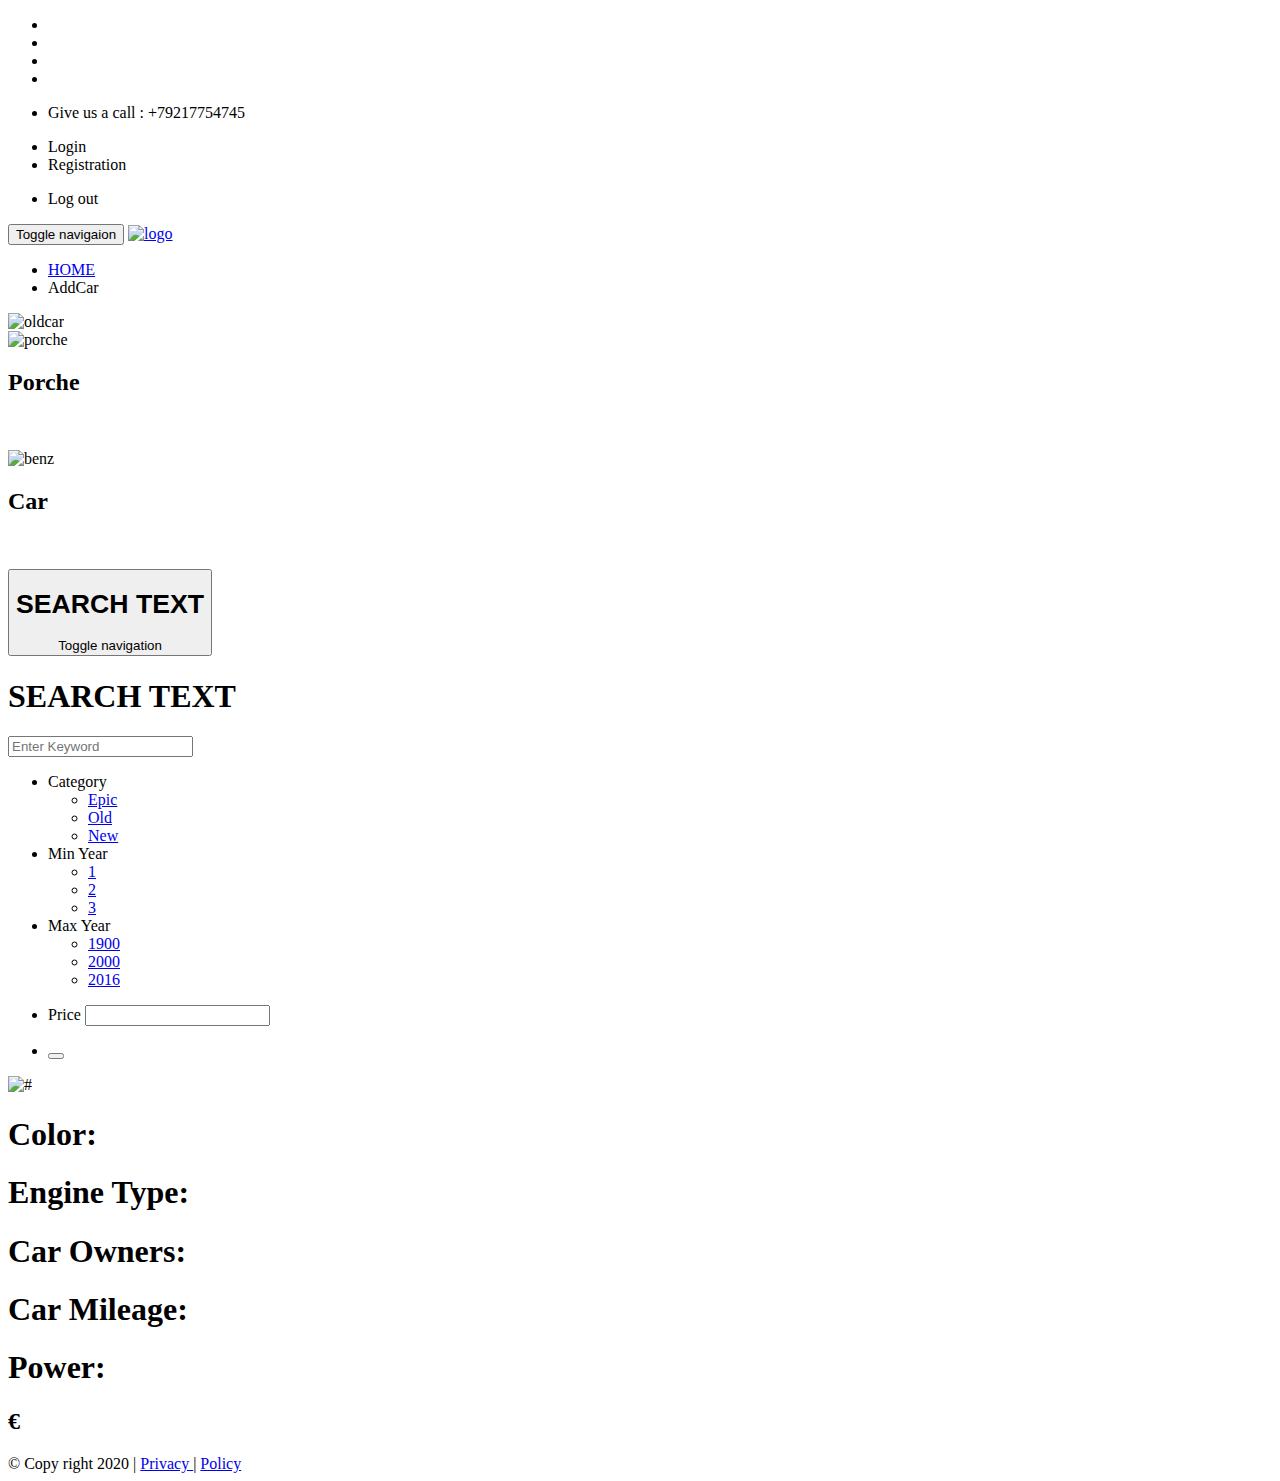
<file: src/main/resources/templates/index.html>
<!doctype html>
<html xmlns="http://www.w3.org/1999/xhtml"
	  xmlns:th="http://www.thymeleaf.org"
	  xmlns:sec="http://www.thymeleaf.org/extras/spring-security">
<head>
	<meta charset="UTF-8">
	<title>Scarica gratis GARAGE Template html/css - </title>
	<meta name="description" content="">
	<meta name="author" content=" ">
	<meta http-equiv="X-UA-Compatible" content="IE=edge,chrome=1">
	<meta name="viewport" content="width=device-width, initial-scale=1.0">
	<link rel="stylesheet" type="text/css"  th:href="@{/source/bootstrap-3.3.6-dist/css/bootstrap.css}">
	<link rel="stylesheet" type="text/css" th:href="@{/source/font-awesome-4.5.0/css/font-awesome.css}">
	<link rel="stylesheet" type="text/css"  th:href="@{/css/slider.css}">
	<link rel="stylesheet" type="text/css"  th:href="@{/css/mystyle.css}">
</head>
<body>
<!-- Header -->
<div class="allcontain">
	<div class="header">
			<ul class="socialicon">
				<li><a href="#"><i class="fa fa-facebook"></i></a></li>
				<li><a href="#"><i class="fa fa-twitter"></i></a></li>
				<li><a href="#"><i class="fa fa-google-plus"></i></a></li>
				<li><a href="#"><i class="fa fa-pinterest"></i></a></li>
			</ul>
			<ul class="givusacall">
				<li>Give us a call : +79217754745 </li>
			</ul>
		<ul class="logreg" sec:authorize="!isAuthenticated()">
			<li><a th:href="@{/login}">Login </a> </li>
			<li><a th:href="@{/registration}"><span class="register">Registration</span></a></li>
		</ul>
		<ul class="logreg" sec:authorize="isAuthenticated()">
			<li><a th:href="@{/logout}">Log out </a> </li>
		</ul>
	</div>
	<!-- Navbar Up -->
	<nav class="topnavbar navbar-default topnav">
		<div class="container">
			<div class="navbar-header">
				<button type="button" class="navbar-toggle collapsed toggle-costume" data-toggle="collapse" data-target="#upmenu" aria-expanded="false">
					<span class="sr-only"> Toggle navigaion</span>
					<span class="icon-bar"></span>
					<span class="icon-bar"></span>
					<span class="icon-bar"></span>
				</button>
				<a class="navbar-brand logo" href="#"><img th:src="@{/image/logo1.png}" alt="logo"></a>
			</div>	 
		</div>
		<div class="collapse navbar-collapse" id="upmenu">
			<ul class="nav navbar-nav" id="navbarontop">
				<li class="active"><a href="#">HOME</a> </li>
				<!--<li class="dropdown">
					<a href="#" class="dropdown-toggle"	data-toggle="dropdown" role="button" aria-haspopup="true" aria-expanded="false">CATEGORIES <span class="caret"></span></a>
					<ul class="dropdown-menu dropdowncostume">
						<li><a href="#">Sport</a></li>
						<li><a href="#">Old</a></li>
						<li><a href="#">New</a></li>
					</ul>
				</li>-->
				<!--<li class="dropdown">
						<a href="#" class="dropdown-toggle" data-toggle="dropdown" role="button" aria-haspopup="true" aria-expanded="false">DEALERS <span class="caret"></span></a>
						<ul class="dropdown-menu dropdowncostume">
							<li><a href="#">1</a></li>
							<li><a href="#">2</a></li>
							<li><a href="3">3</a></li>
						</ul>
				</li>-->

					<li>
						<a th:href="@{/addCar}"><span class="Add">AddCar</span></a>
					</li>

			</ul>
		</div>
	</nav>
</div>
<!--_______________________________________ Carousel__________________________________ -->
<div class="allcontain">
	<div id="carousel-up" class="carousel slide" data-ride="carousel">
		<div class="carousel-inner " role="listbox">
			<div class="item active">
				<img th:src="@{/image/oldcar.jpg}" alt="oldcar">
				<!--<div class="carousel-caption">
					<h2>Porsche 356</h2>
					<p><br>
						 </p>
				</div>-->
			</div>
			<div class="item">
				<img th:src="@{/image/porche.jpg}" alt="porche">
				<div class="carousel-caption">
					<h2>Porche</h2>
						<p><br>
						 </p>
				</div>
			</div>
			<div class="item">
				<img th:src="@{/image/benz.jpg}" alt="benz">
				<div class="carousel-caption">
					<h2>Car</h2>
					<p><br>
						</p>
				</div>
			</div>
		</div>
		<nav class="navbar navbar-default midle-nav">
			<div class="navbar-header">
				<button type="button" class="navbar-toggle collapsed textcostume" data-toggle="collapse" data-target="#navbarmidle" aria-expanded="false">
						<h1>SEARCH TEXT</h1>
					<span class="sr-only">Toggle navigation</span>
					<span class="icon-bar"></span>
					<span class="icon-bar"></span>
					<span class="icon-bar"></span>
				</button>
			</div>
			<div class="collapse navbar-collapse" id="navbarmidle">
				<div class="searchtxt">
					<h1>SEARCH TEXT</h1>
				</div>
				<form class="navbar-form navbar-left searchformmargin" role="search">
					<div class="form-group">
						<input type="text" class="form-control searchform" placeholder="Enter Keyword">
					</div>
				</form>
				<ul class="nav navbar-nav navbarborder">
					<li class="li-category">
						<a class="btn  dropdown-toggle btn-costume"  id="dropdownMenu1" data-toggle="dropdown" aria-haspopup="true" aria-expanded="true">Category<span class="glyphicon glyphicon-chevron-down downicon"></span></a>
						<ul class="dropdown-menu" id="mydd">
							<li><a href="#">Epic</a></li>
							<li><a href="#">Old</a></li>
							<li><a href="#">New</a></li>
						</ul>
					</li>
					<li class="li-minyear"><a class="btn  dropdown-toggle btn-costume"  id="dropdownMenu2" data-toggle="dropdown" aria-haspopup="true" aria-expanded="true">Min Year <span class="glyphicon glyphicon-chevron-down downicon"></span></a>
						<ul class="dropdown-menu" id="mydd2">
							<li><a href="#">1</a></li>
							<li><a href="#">2</a></li>
							<li><a href="#">3</a></li>
						</ul>
					</li>
					<li class="li-maxyear"><a class="btn dropdown-toggle btn-costume"  id="dropdownMenu3" data-toggle="dropdown" aria-haspopup="true" aria-expanded="true">Max Year <span class="glyphicon glyphicon-chevron-down downicon"></span></a>
						<ul class="dropdown-menu" id="mydd3">
							<li><a href="#">1900</a></li>
							<li><a href="#">2000</a></li>
							<li><a href="#">2016</a></li>
						</ul>
					</li>
					<li class="li-slideprice">
						<p> <label class="slidertxt" for="amount">Price </label>
							<input class="priceslider" type="text" id="amount" readonly="readonly">
						</p>
							<div id="slider-range"></div>
							
					</li>
					<li class="li-search"> <button class="searchbutton"><span class="glyphicon glyphicon-search "></span></button></li>
				</ul>
 
			</div>
		</nav>
	</div>
</div>
<!-- ____________________Featured Section ______________________________--> 
<!--<div class="allcontain">
	<div class="feturedsection">
		<h1 class="text-center"><span class="bdots">&bullet;</span>BEST <span class="carstxt">C A R S</span>&bullet;</h1>
	</div>
	<div class="feturedimage">
		<div class="row firstrow">
			<div class="col-lg-6 costumcol colborder1">
				<div class="row costumrow">
					<div class="col-xs-12 col-sm-6 col-md-6 col-lg-6 img1colon">
						<img src="/image/featurporch.jpg" alt="porsche">
					</div>
					<div class="col-xs-12 col-sm-6 col-md-6 col-lg-6 txt1colon ">
						<div class="featurecontant">
							<h1></h1>
							<p>"<br>
			 						 </p>
			 				<h2>Price &euro;</h2>
			 				<button id="btnRM" onclick="rmtxt()">READ MORE</button>
			 				<div id="readmore">
			 						<h1>Car Name</h1>
			 						<p>"<br>
			 						<br>"<br>
			 						"<br>
			 						</p>
			 						<button id="btnRL">READ LESS</button>
			 				</div>
						</div>
					</div>
				</div>
			</div>-->
<!--			<div class="col-lg-6 costumcol colborder2">
				<div class="row costumrow">
					<div class="col-xs-12 col-sm-6 col-md-6 col-lg-6 img2colon">
						<img src="/image/featurporch1.jpg" alt="porsche1">
					</div>
					<div class="col-xs-12 col-sm-6 col-md-6 col-lg-6 txt1colon ">
						<div class="featurecontant">
							<h1>LOREM IPSUM</h1>
							<p></p>
			 				<h2>Price &euro;</h2>
			 				<button id="btnRM2">READ MORE</button>
			 				<div id="readmore2">
			 						<h1>Car Name</h1>
			 						<p>"<br></p>
			 						<button id="btnRL2">READ LESS</button>
			 				</div>
						</div>
					</div>
				</div>
			</div>-->
		</div>
	</div>
<!-- ________________________LATEST CARS SECTION _______________________-->
<!--div class="latestcars">
	&lt;!&ndash;<h1 class="text-center">&bullet; LATEST   CARS &bullet;</h1>&ndash;&gt;
	<ul class="nav nav-tabs navbar-left latest-navleft">
		&lt;!&ndash;<li role="presentation" class="li-sortby"><span class="sortby">SORT BY: </span></li>
		<li data-filter=".RECENT" role="presentation"><a href="#mostrecent" class="prcBtnR">MOST RECENT </a></li>
		<li data-filter=".POPULAR" role="presentation"><a href="#mostpopular" class="prcBtnR">MOST POPULAR </a></li>
		<li  role="presentation"><a href="#" class="alphSort">ALPHABETICAL </a></li>&ndash;&gt;
	&lt;!&ndash;	<li data-filter=".HPRICE" role="presentation"><a href="#" class="prcBtnH">HIGHEST PRICE </a></li>
		<li data-filter=".LPRICE" role="presentation"><a href="#" class="prcBtnL">LOWEST  PRICE </a></li>
		<li id="hideonmobile">&ndash;&gt;
	</ul>
</div>
<br>
<br>-->
<!-- ________________________Latest Cars Image Thumbnail________________-->
<!--	<div class="grid">
		<div class="row">
			<div class="col-xs-12 col-sm-6 col-md-4 col-lg-3">
				<div class="txthover">
					<img src="/image/car1.jpg" alt="car1">
						<div class="txtcontent">
							<div class="stars">
								<div class="glyphicon glyphicon-star"></div>
								<div class="glyphicon glyphicon-star"></div>
								<div class="glyphicon glyphicon-star"></div>
							</div>
							<div class="simpletxt">
								<h3 class="name">Rolls Royce</h3>
								<p>"Lorem ipsum dolor sit amet, consectetur,<br>
	 							sed do eiusmod tempor incididunt" </p>
	 							<h4 class="price"> 1000&euro;</h4>
	 							<button>READ MORE</button><br>
	 							<div class="wishtxt">
		 							<p class="paragraph1"> Add to Wishlist <span class="glyphicon glyphicon-heart"></span> </p>
		 							<p class="paragraph2">Compare <span class="icon"><img src="/image/compicon.png" alt="compicon"></span></p>
		 						</div>
							</div>
							<div class="stars2">
								<div class="glyphicon glyphicon-star"></div>
								<div class="glyphicon glyphicon-star"></div>
								<div class="glyphicon glyphicon-star"></div>
							</div>
						</div>
				</div>	 
			</div>
			<div class="col-xs-12 col-sm-6 col-md-4 col-lg-3 ">
				<div class="txthover">
					<img src="/image/car2.jpg" alt="car2">
						<div class="txtcontent">
							<div class="stars">
								<div class="glyphicon glyphicon-star"></div>
								<div class="glyphicon glyphicon-star"></div>
								<div class="glyphicon glyphicon-star"></div>
							</div>
							<div class="simpletxt">
								<h3 class="name">Renault</h3>
								<p>"Lorem ipsum dolor sit amet, consectetur,<br>
	 							sed do eiusmod tempor incididunt" </p>
	 							<h4 class="price">900 &euro;</h4>
	 							<button>READ MORE</button><br>
	 							<div class="wishtxt">
		 							<p class="paragraph1"> Add to Wishlist <span class="glyphicon glyphicon-heart"></span> </p>
		 							<p class="paragraph2">Compare <span class="icon"><img src="/image/compicon.png" alt="compicon"></span></p>
		 						</div>
							</div>
							<div class="stars2">
								<div class="glyphicon glyphicon-star"></div>
								<div class="glyphicon glyphicon-star"></div>
								<div class="glyphicon glyphicon-star"></div>
							</div>
						</div>
				</div>	 
			</div>
			<div class="col-xs-12 col-sm-6 col-md-4 col-lg-3">
				<div class="txthover">
					<img src="/image/car3.jpg" alt="car3">
						<div class="txtcontent">
							<div class="stars">
								<div class="glyphicon glyphicon-star"></div>
								<div class="glyphicon glyphicon-star"></div>
								<div class="glyphicon glyphicon-star"></div>
							</div>
							<div class="simpletxt">
								<h3 class="name">Ford Mustang</h3>
								<p>"Lorem ipsum dolor sit amet, consectetur,<br>
	 							sed do eiusmod tempor incididunt" </p>
	 							<h4 class="price">3000 &euro;</h4>
	 							<button>READ MORE</button><br>
	 							<div class="wishtxt">
		 							<p class="paragraph1"> Add to Wishlist <span class="glyphicon glyphicon-heart"></span> </p>
		 							<p class="paragraph2">Compare <span class="icon"><img src="/image/compicon.png" alt="compicon"></span></p>
		 						</div>
							</div>
							<div class="stars2">
								<div class="glyphicon glyphicon-star"></div>
								<div class="glyphicon glyphicon-star"></div>
								<div class="glyphicon glyphicon-star"></div>
							</div>
						</div>
				</div>	 
			</div>
			<div class="col-xs-12 col-sm-6 col-md-4 col-lg-3">
				<div class="txthover">
					<img src="/image/car4.jpg" alt="car4">
						<div class="txtcontent">
							<div class="stars">
								<div class="glyphicon glyphicon-star"></div>
								<div class="glyphicon glyphicon-star"></div>
								<div class="glyphicon glyphicon-star"></div>
							</div>
							<div class="simpletxt">
								<h3 class="name">Rover</h3>
								<p>"Lorem ipsum dolor sit amet, consectetur,<br>
	 							sed do eiusmod tempor incididunt" </p>
	 							<h4 class="price">1000 &euro;</h4>
	 							<button>READ MORE</button><br>
	 							<div class="wishtxt">
		 							<p class="paragraph1"> Add to Wishlist <span class="glyphicon glyphicon-heart"></span> </p>
		 							<p class="paragraph2">Compare <span class="icon"><img src="/image/compicon.png" alt="compicon"></span></p>
		 						</div>
							</div>
							<div class="stars2">
								<div class="glyphicon glyphicon-star"></div>
								<div class="glyphicon glyphicon-star"></div>
								<div class="glyphicon glyphicon-star"></div>
							</div>
						</div>
				</div>	 
			</div>
			<div class="col-xs-12 col-sm-6 col-md-4 col-lg-3">
				<div class="txthover">
					<img src="/image/car5.jpg" alt="car5">
						<div class="txtcontent">
							<div class="stars">
								<div class="glyphicon glyphicon-star"></div>
								<div class="glyphicon glyphicon-star"></div>
								<div class="glyphicon glyphicon-star"></div>
							</div>
							<div class="simpletxt">
								<h3 class="name">Porche</h3>
								<p>"Lorem ipsum dolor sit amet, consectetur,<br>
	 							sed do eiusmod tempor incididunt" </p>
	 							<h4 class="price">1200 &euro;</h4>
	 							<button>READ MORE</button><br>
	 							<div class="wishtxt">
		 							<p class="paragraph1"> Add to Wishlist <span class="glyphicon glyphicon-heart"></span> </p>
		 							<p class="paragraph2">Compare <span class="icon"><img src="/image/compicon.png" alt="compicon"></span></p>
		 						</div>
							</div>
							<div class="stars2">
								<div class="glyphicon glyphicon-star"></div>
								<div class="glyphicon glyphicon-star"></div>
								<div class="glyphicon glyphicon-star"></div>
							</div>
						</div>
				</div>	 
			</div>
			<div class="col-xs-12 col-sm-6 col-md-4 col-lg-3">
				<div class="txthover">
					<img src="/image/car6.jpg" alt="car6">
						<div class="txtcontent">
							<div class="stars">
								<div class="glyphicon glyphicon-star"></div>
								<div class="glyphicon glyphicon-star"></div>
								<div class="glyphicon glyphicon-star"></div>
							</div>
							<div class="simpletxt">
								<h3 class="name">Porche 911</h3>
								<p>"Lorem ipsum dolor sit amet, consectetur,<br>
	 							sed do eiusmod tempor incididunt" </p>
	 							<h4 class="price">4000 &euro;</h4>
	 							<button>READ MORE</button><br>
	 							<div class="wishtxt">
		 							<p class="paragraph1"> Add to Wishlist <span class="glyphicon glyphicon-heart"></span> </p>
		 							<p class="paragraph2">Compare <span class="icon"><img src="/image/compicon.png" alt="compicon"></span></p>
		 						</div>
							</div>
							<div class="stars2">
								<div class="glyphicon glyphicon-star"></div>
								<div class="glyphicon glyphicon-star"></div>
								<div class="glyphicon glyphicon-star"></div>
							</div>
						</div>
				</div>	 
			</div>
			<div class="col-xs-12 col-sm-6 col-md-4 col-lg-3">
				<div class="txthover">
					<img src="/image/car7.jpg" alt="car7">
						<div class="txtcontent">
							<div class="stars">
								<div class="glyphicon glyphicon-star"></div>
								<div class="glyphicon glyphicon-star"></div>
								<div class="glyphicon glyphicon-star"></div>
							</div>
							<div class="simpletxt">
								<h3 class="name">Chevrolet SS</h3>
								<p>"Lorem ipsum dolor sit amet, consectetur,<br>
	 							sed do eiusmod tempor incididunt" </p>
	 							<h4 class="price">3000 &euro;</h4>
	 							<button>READ MORE</button><br>
	 							<div class="wishtxt">
		 							<p class="paragraph1"> Add to Wishlist <span class="glyphicon glyphicon-heart"></span> </p>
		 							<p class="paragraph2">Compare <span class="icon"><img src="/image/compicon.png" alt="compicon"></span></p>
		 						</div>
							</div>
							<div class="stars2">
								<div class="glyphicon glyphicon-star"></div>
								<div class="glyphicon glyphicon-star"></div>
								<div class="glyphicon glyphicon-star"></div>
							</div>
						</div>
				</div>	 
			</div>
			<div class="col-xs-12 col-sm-6 col-md-4 col-lg-3">
				<div class="txthover">
					<img src="/image/car8.jpg" alt="car8">
						<div class="txtcontent">
							<div class="stars">
								<div class="glyphicon glyphicon-star"></div>
								<div class="glyphicon glyphicon-star"></div>
								<div class="glyphicon glyphicon-star"></div>
							</div>
							<div class="simpletxt">
								<h3 class="name">Meclaren</h3>
								<p>"Lorem ipsum dolor sit amet, consectetur,<br>
	 							sed do eiusmod tempor incididunt" </p>
	 							<h4 class="price">2500 &euro;</h4>
	 							<button>READ MORE</button><br>
	 							<div class="wishtxt">
		 							<p class="paragraph1"> Add to Wishlist <span class="glyphicon glyphicon-heart"></span> </p>
		 							<p class="paragraph2">Compare <span class="icon"><img src="/image/compicon.png" alt="compicon"></span></p>
		 						</div>
							</div>
							<div class="stars2">
								<div class="glyphicon glyphicon-star"></div>
								<div class="glyphicon glyphicon-star"></div>
								<div class="glyphicon glyphicon-star"></div>
							</div>
						</div>
				</div>	 
			</div>	
		</div>
	</div>-->
	<tr th:each="car: ${cars}">
		<div class="row firstrow">
		<div class="col-lg-6 costumcol colborder1">
		<div class="row costumrow">
			<div class="col-xs-12 col-sm-6 col-md-6 col-lg-6 img1colon">
				<img  th:src="${'data:image/jpeg;charset=utf-8;base64,'+car.picture}"  alt="#" />
			</div>
			<div class="col-xs-12 col-sm-6 col-md-6 col-lg-6 txt1colon ">
				<div class="featurecontant">
					<h1>
						<td th:text="${car.model}" />
					</h1>
					<h1>Color: <td th:text="${car.color}" /> </h1>
					<h1>Engine Type: <td th:text="${car.engineType}" /> </h1>
					<h1>Car Owners: <td th:text="${car.numberOfCarOwners}" /> </h1>
					<h1>Car Mileage: <td th:text="${car.carMileage}" /> </h1>
					<h1>Power: <td th:text="${car.power}" /> </h1>
					<h2><td th:text="${car.carPrice}" /> &euro;</h2>
				</div>
			</div>
		</div>
		</div></div></tr>
<!-- _______________________________News Letter ____________________-->
	<!--<div class="newslettercontent">
		<div class="leftside">
			<img src="/image/border.png" alt="border">
&lt;!&ndash;			<h1>NEWSLETTER</h1>&ndash;&gt;
&lt;!&ndash;			<p>Subscribe to the COLLECTIONCARS mailing list to <br>&ndash;&gt;
&lt;!&ndash;				receive updates on new arrivals, special offers <br>&ndash;&gt;
&lt;!&ndash;				and other discount information.</p>&ndash;&gt;
&lt;!&ndash;		</div>&ndash;&gt;
&lt;!&ndash;		<div class="rightside">&ndash;&gt;
&lt;!&ndash;			<img class="newsimage" src="/image/newsletter.jpg" alt="newsletter">&ndash;&gt;
&lt;!&ndash;			<input type="text" class="form-control" id="subemail" placeholder="EMAIL">&ndash;&gt;
&lt;!&ndash;			<button>SUBSCRIBE</button>&ndash;&gt;
		</div>
	</div>-->
	<!-- ______________________________________________________Bottom Menu ______________________________-->
	<div class="bottommenu">
		<div class="bottomlogo">
<!--		<span class="dotlogo">&bullet;</span><img src="/image/collectionlogo1.png" alt="logo1"><span class="dotlogo">&bullet;;</span>-->
		</div>
		<ul class="nav nav-tabs bottomlinks">
<!--			<li role="presentation" ><a href="#/" role="button">ABOUT US</a></li>-->
<!--			<li role="presentation"><a href="#/">CATEGORIES</a></li>-->
<!--			<li role="presentation"><a href="#/">PREORDERS</a></li>&ndash;&gt;-->
			<!--<li role="presentation"><a href="#/">CONTACT US</a></li>-->
		<!--	<li role="presentation"><a href="#/">RECEIVE OUR NEWSLETTER</a></li>-->
		</ul>
		<p></p>
		<!-- <img src="/image/line.png" alt="line"> <br>-->
		<!-- <div class="bottomsocial">
		 	<a href="#"><i class="fa fa-facebook"></i></a>
			<a href="#"><i class="fa fa-twitter"></i></a>
			<a href="#"><i class="fa fa-google-plus"></i></a>
			<a href="#"><i class="fa fa-pinterest"></i></a>
		</div>-->
			<div class="footer">
				<div class="copyright">
				  &copy; Copy right 2020 | <a href="#">Privacy </a>| <a href="#">Policy</a>
				</div>
				<div class="atisda">
					  </a>
				</div>
			</div>
	</div>
<!--</div>-->

<script type="text/javascript" th:src="@{/source/bootstrap-3.3.6-dist/js/jquery.js}"></script>
<script type="text/javascript" th:src="@{/source/js/isotope.js}"></script>
<script type="text/javascript" th:src="@{/source/js/myscript.js}"></script>
<script type="text/javascript" th:src="@{/source/bootstrap-3.3.6-dist/js/bootstrap.js}"></script>
</body>
</html>
</file>
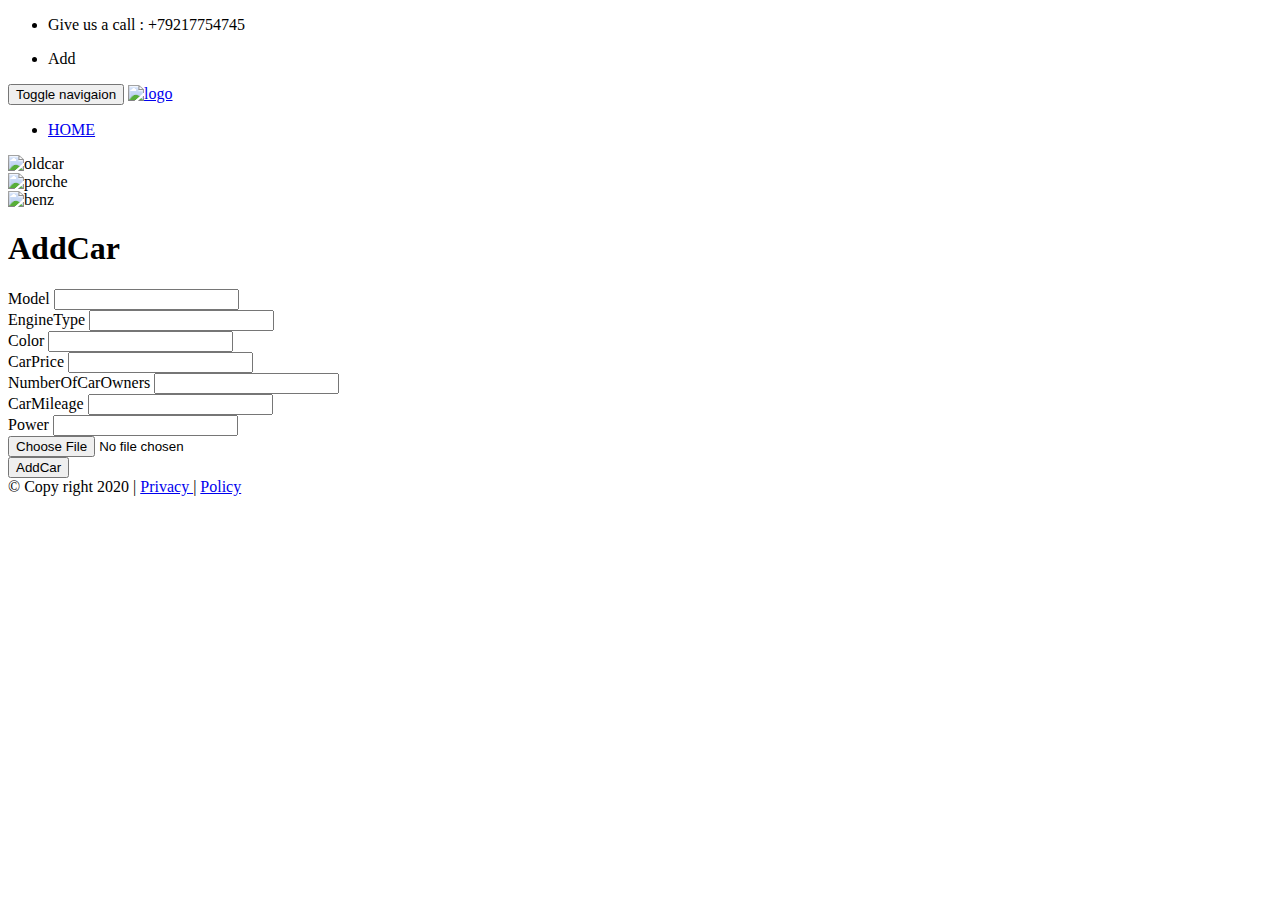
<file: src/main/resources/templates/addCar.html>
<!doctype html>
<html xmlns="http://www.w3.org/1999/xhtml"
      xmlns:th="http://www.thymeleaf.org"
      xmlns:sec="http://www.thymeleaf.org/extras/spring-security">


<head>
    <meta charset="UTF-8">
    <title> </title>
    <meta name="description"
          content="Scarica gratis il nostro Template HTML/CSS GARAGE. Se avete bisogno di un design per il vostro sito web GARAGE può fare per voi. Web Domus Italia">
    <meta name="author" content="Web Domus Italia">
    <meta http-equiv="X-UA-Compatible" content="IE=edge,chrome=1">
    <meta name="viewport" content="width=device-width, initial-scale=1.0">
    <link rel="stylesheet" type="text/css" th:href="@{/source/bootstrap-3.3.6-dist/css/bootstrap.css}">
    <link rel="stylesheet" type="text/css" th:href="@{/source/font-awesome-4.5.0/css/font-awesome.css}">
    <link rel="stylesheet" type="text/css" th:href="@{/css/slider.css}">
    <link rel="stylesheet" type="text/css" th:href="@{/css/mystyle.css}">
    <link rel="stylesheet" type="text/css" th:href="@{/css/contactstyle.css}">
</head>
<body>
<!-- Header -->
<div class="allcontain">
    <div class="header">
        <!--<ul class="socialicon">
            <li><a href="#"><i class="fa fa-facebook"></i></a></li>
            <li><a href="#"><i class="fa fa-twitter"></i></a></li>
            <li><a href="#"><i class="fa fa-google-plus"></i></a></li>
            <li><a href="#"><i class="fa fa-pinterest"></i></a></li>
        </ul>-->
        <ul class="givusacall">
            <li>Give us a call : +79217754745</li>
        </ul>
        <ul class="logreg" sec:authorize="isAuthenticated()">

            <li><a th:href="@{/addCar}"><span class="Add">Add</span></a></li>
        </ul>

    </div>
    <!-- Navbar Up -->
    <nav class="topnavbar navbar-default topnav">
        <div class="container">
            <div class="navbar-header">
                <button type="button" class="navbar-toggle collapsed toggle-costume" data-toggle="collapse"
                        data-target="#upmenu" aria-expanded="false">
                    <span class="sr-only"> Toggle navigaion</span>
                    <span class="icon-bar"></span>
                    <span class="icon-bar"></span>
                    <span class="icon-bar"></span>
                </button>
                <a class="navbar-brand logo" href="#"><img th:src="@{/image/logo1.png}" alt="logo"></a>
            </div>
        </div>
        <div class="collapse navbar-collapse" id="upmenu">
            <ul class="nav navbar-nav" id="navbarontop">
                <li class="active"><a href="index.html">HOME</a></li>
               <!-- <li class="dropdown">
                    &lt;!&ndash;<a href="#" class="dropdown-toggle" data-toggle="dropdown" role="button" aria-haspopup="true"
                       aria-expanded="false">CATEGORIES <span class="caret"></span></a>&ndash;&gt;
                    <ul class="dropdown-menu dropdowncostume">
                        <li><a href="#">Sport</a></li>
                        <li><a href="#">Old</a></li>
                        <li><a href="#">New</a></li>
                    </ul>
                </li>-->
               <!-- <li class="dropdown">
                   &lt;!&ndash; <a href="#" class="dropdown-toggle" data-toggle="dropdown" role="button" aria-haspopup="true"
                       aria-expanded="false">DEALERS <span class="caret"></span></a>&ndash;&gt;
                    <ul class="dropdown-menu dropdowncostume">
                        <li><a href="#">1</a></li>
                        <li><a href="#">2</a></li>
                        <li><a href="3">3</a></li>
                    </ul>
                </li>-->
               <!-- <li class="dropdown">
                    <a th:href="@{/#}" class="dropdown-toggle" data-toggle="dropdown" role="button" aria-haspopup="true"
                       aria-expanded="false">CONTACT </a>
                </li>-->
               <!-- <button><span class="postnewcar">POST NEW CAR</span></button>-->
            </ul>
        </div>
    </nav>
</div>
<!--_______________________________________ Carousel__________________________________ -->
<div class="allcontain">
    <div id="carousel-up" class="carousel slide" data-ride="carousel">
        <div class="carousel-inner " role="listbox">
            <div class="item active">
                <img th:src="@{/image/oldcar.jpg}" alt="oldcar">
                <div class="carousel-caption">
                   <!-- <h2>Porsche 356</h2>
                    <p>Lorem ipsum dolor sit amet, consectetur ,<br>
                        sed do eiusmod tempor incididunt ut labore </p>-->
                </div>
            </div>
            <div class="item">
                <img th:src="@{/image/porche.jpg}" alt="porche">
                <div class="carousel-caption">
                   <!-- <h2>Porche</h2>
                    <p>Lorem ipsum dolor sit amet, consectetur ,<br>
                        sed do eiusmod tempor incididunt ut labore </p>-->
                </div>
            </div>
            <div class="item">
                <img th:src="@{/image/benz.jpg}" alt="benz">
                <div class="carousel-caption">
                   <!-- <h2>Car</h2>
                    <p>Lorem ipsum dolor sit amet, consectetur ,<br>
                        sed do eiusmod tempor incididunt ut labore </p>-->
                </div>
            </div>
        </div>
<!--        <nav class="navbar navbar-default midle-nav">
            <div class="navbar-header">
                <button type="button" class="navbar-toggle collapsed textcostume" data-toggle="collapse"
                        data-target="#navbarmidle" aria-expanded="false">
                    <h1>SEARCH TEXT</h1>
                    <span class="sr-only">Toggle navigation</span>
                    <span class="icon-bar"></span>
                    <span class="icon-bar"></span>
                    <span class="icon-bar"></span>
                </button>
            </div>
            <div class="collapse navbar-collapse" id="navbarmidle">
                <div class="searchtxt">
                    <h1>SEARCH TEXT</h1>
                </div>
                <form class="navbar-form navbar-left searchformmargin" role="search">
                    <div class="form-group">
                        <input type="text" class="form-control searchform" placeholder="Enter Keyword">
                    </div>
                </form>
                <ul class="nav navbar-nav navbarborder">
                    <li class="li-category">
                        <a class="btn  dropdown-toggle btn-costume" id="dropdownMenu1" data-toggle="dropdown"
                           aria-haspopup="true" aria-expanded="true">Category<span
                                class="glyphicon glyphicon-chevron-down downicon"></span></a>
                        <ul class="dropdown-menu" id="mydd">
                            <li><a href="#">Epic</a></li>
                            <li><a href="#">Old</a></li>
                            <li><a href="#">New</a></li>
                        </ul>
                    </li>
                    <li class="li-minyear"><a class="btn  dropdown-toggle btn-costume" id="dropdownMenu2"
                                              data-toggle="dropdown" aria-haspopup="true" aria-expanded="true">Min Year
                        <span class="glyphicon glyphicon-chevron-down downicon"></span></a>
                        <ul class="dropdown-menu" id="mydd2">
                            <li><a href="#">1</a></li>
                            <li><a href="#">2</a></li>
                            <li><a href="#">3</a></li>
                        </ul>
                    </li>
                    <li class="li-maxyear"><a class="btn dropdown-toggle btn-costume" id="dropdownMenu3"
                                              data-toggle="dropdown" aria-haspopup="true" aria-expanded="true">Max Year
                        <span class="glyphicon glyphicon-chevron-down downicon"></span></a>
                        <ul class="dropdown-menu" id="mydd3">
                            <li><a href="#">1900</a></li>
                            <li><a href="#">2000</a></li>
                            <li><a href="#">2016</a></li>
                        </ul>
                    </li>
                    <li class="li-slideprice">
                        <p><label class="slidertxt" for="amount">Price </label>
                            <input class="priceslider" type="text" id="amount" readonly="readonly">
                        </p>
                        <div id="slider-range"></div>

                    </li>
                    <li class="li-search">
                        <button class="searchbutton"><span class="glyphicon glyphicon-search "></span></button>
                    </li>
                </ul>

            </div>
        </nav>-->
    </div>
    <div class="contact">
                <div class="contact-form">
                    <h1>AddCar</h1>
                    <div class="form-group">
                        <form th:action="@{/addCar}" th:object="${car}" method="post" enctype="multipart/form-data">

                            <div>
                                <label for="model" class="control-label">Model</label>
                                <input id="model" th:field="*{model}"/>
                                <!-- -->
                            </div>
                            <div>
                                <label for="engine_type" class="control-label">EngineType</label>
                                <input id="engine_type"
                                       th:field="*{engineType}"/>
                                <!-- -->
                            </div>
                            <div>
                                <label for="color" class="control-label">Color</label>
                                <input id="color"
                                       th:field="*{color}"/>
                                <!---->
                            </div>
                            <div>
                                <label for="car_price" class="control-label">CarPrice</label>
                                <input id="car_price"
                                       th:field="*{carPrice}"/>
                                <!---->
                            </div>
                            <div>
                                <label for="number_of_car_owners" class="control-label">NumberOfCarOwners</label>
                                <input id="number_of_car_owners"
                                       th:field="*{numberOfCarOwners}"/>
                                <!---->
                            </div>
                            <div>
                                <label for="car_mileage" class="control-label">CarMileage</label>
                                <input id="car_mileage"
                                       th:field="*{carMileage}"/>
                                <!---->
                            </div>
                            <div>
                                <label for="power" class="control-label">Power</label>
                                <input id="power"
                                       th:field="*{power}"/>
                                <!---->
                            </div>
                            <div >
                                <div class="form-group">
                                    <input type="file" name="picture" id="file" class="input-file">
                                </div>
                            </div>


                            <div class="form-control name-form">
                                <button type="submit" class="btn btn-success">AddCar</button>
                            </div>
                        </form>
                    </div>
                </div>


    </div>
</div>
<!--<div class="allcontain">
    <div class="contact">
        <div class="newslettercontent">
            <div class="leftside">
                <img id="image_border" th:src="@{/image/border.png}" alt="border">
                <div class="contact-form">
                    <h1>AddCar</h1>
                    <div class="form-group group-coustume">
                        <form th:action="@{/addCar}" th:object="${car}" method="post">

                            <div>
                                <label for="model" class="control-label">Model</label>
                                <input id="model" th:field="*{model}"/>
                                &lt;!&ndash; &ndash;&gt;
                            </div>
                            <div>
                                <label for="engine_type" class="control-label">EngineType</label>
                                <input id="engine_type"
                                       th:field="*{engineType}"/>
                                &lt;!&ndash; &ndash;&gt;
                            </div>
                            <div>
                                <label for="color" class="control-label">Color</label>
                                <input id="color"
                                       th:field="*{color}"/>
                                &lt;!&ndash;&ndash;&gt;
                            </div>
                            <div>
                                <label for="car_price" class="control-label">CarPrice</label>
                                <input id="car_price"
                                       th:field="*{carPrice}"/>
                                &lt;!&ndash;&ndash;&gt;
                            </div>
                            <div>
                                <label for="number_of_car_owners" class="control-label">NumberOfCarOwners</label>
                                <input id="number_of_car_owners"
                                       th:field="*{numberOfCarOwners}"/>
                                &lt;!&ndash;&ndash;&gt;
                            </div>
                            <div>
                                <label for="car_mileage" class="control-label">CarMileage</label>
                                <input id="car_mileage"
                                       th:field="*{carMileage}"/>
                                &lt;!&ndash;&ndash;&gt;
                            </div>
                            <div>
                                <label for="power" class="control-label">Power</label>
                                <input id="power"
                                       th:field="*{power}"/>
                                &lt;!&ndash;&ndash;&gt;
                            </div>
                            &lt;!&ndash;         <div >
                                         <label for="picture" class="control-label">Picture</label>
                                         <input id="picture"
                                                 th:field="*{picture}"/>
                                         &lt;!&ndash;&ndash;&gt;
                                     </div>&ndash;&gt;


                            <div class="form-control name-form">
                                <button type="submit" class="btn btn-success">AddCar</button>
                            </div>
                        </form>
                    </div>
                </div>
            </div>


        </div>
    </div>

</div>-->
<!--<div class="bottommenu">
    <img src="/image/line.png" alt="line"> <br>
    <div class="bottomsocial">
        <a href="#"><i class="fa fa-facebook"></i></a>
        <a href="#"><i class="fa fa-twitter"></i></a>
        <a href="#"><i class="fa fa-google-plus"></i></a>
        <a href="#"><i class="fa fa-pinterest"></i></a>
    </div>-->
    <div class="footer">
        <div class="copyright">
            &copy; Copy right 2020 | <a href="#">Privacy </a>| <a href="#">Policy</a>
        </div>
        <div class="atisda">
            </a>
        </div>
    </div>
</div>
</div>
<!--<script src="http://maps.googleapis.com/maps/api/js"></script>
<script>

    var myCenter = new google.maps.LatLng(41.567197, 14.681526);

    function initialize() {
        var mapProp = {
            center: myCenter,
            zoom: 16,
            mapTypeId: google.maps.MapTypeId.ROADMAP
        };

        var map = new google.maps.Map(document.getElementById("googleMap"), mapProp);

        var marker = new google.maps.Marker({
            position: myCenter,
        });

        marker.setMap(map);
    }


</script>-->

<script type="text/javascript" th:src="@{/source/bootstrap-3.3.6-dist/js/jquery.js}"></script>
<script type="text/javascript" th:src="@{/source/js/myscript.js}"></script>
<script type="text/javascript" th:src="@{/source/source/bootstrap-3.3.6-dist/js/bootstrap.js}"></script>

<script>
    $(window).resize(function () {
        var new_height = $("#image_border").height();
        console.log(new_height);
        $("#googleMap").height(new_height);
    });

    $(window).load(function () {
        var new_height = $("#image_border").height();
        console.log(new_height);
        $("#googleMap").height(new_height);
        google.maps.event.addDomListener(window, 'load', initialize());
    });

</script>
<script type="text/javascript" th:src="@{/source/js/myscript.js}"></script>
<script type="text/javascript" th:src="@{/source/bootstrap-3.3.6-dist/js/jquery.1.11.js}"></script>
</body>

</html>
</file>
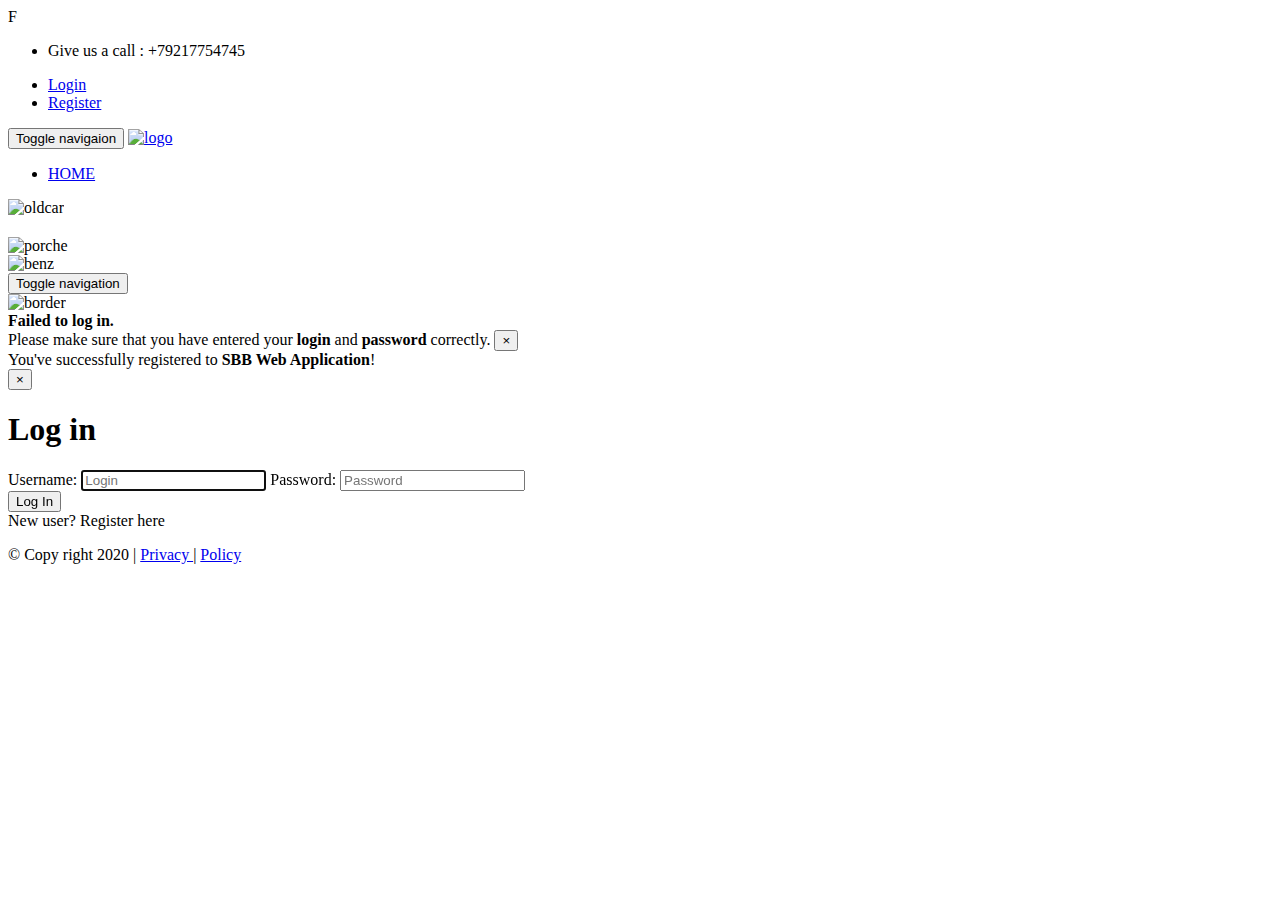
<file: src/main/resources/templates/login.html>
F<!doctype html>
<html xmlns="http://www.w3.org/1999/xhtml"
      xmlns:th="http://www.thymeleaf.org">
<head>
    <meta charset="UTF-8">
    <title>AutoSale </title>
    <meta name="description"
          content="AutoSale">
    <meta http-equiv="X-UA-Compatible" content="IE=edge,chrome=1">
    <meta name="viewport" content="width=device-width, initial-scale=1.0">
    <link rel="stylesheet" type="text/css" th:href="@{/source/bootstrap-3.3.6-dist/css/bootstrap.css}">
    <link rel="stylesheet" type="text/css" th:href="@{/source/font-awesome-4.5.0/css/font-awesome.css}">
    <link rel="stylesheet" type="text/css" th:href="@{/css/slider.css}">
    <link rel="stylesheet" type="text/css" th:href="@{/css/mystyle.css}">
    <link rel="stylesheet" type="text/css" th:href="@{/css/contactstyle.css}">
</head>
<body>
<!-- Header -->
<div class="allcontain">
    <div class="header">
       <!-- <ul class="socialicon">
            <li><a href="#"><i class="fa fa-facebook"></i></a></li>
            <li><a href="#"><i class="fa fa-twitter"></i></a></li>
            <li><a href="#"><i class="fa fa-google-plus"></i></a></li>
            <li><a href="#"><i class="fa fa-pinterest"></i></a></li>
        </ul>-->
        <ul class="givusacall">
            <li>Give us a call : +79217754745</li>
        </ul>
        <ul class="logreg">
            <li><a href="#">Login </a></li>
            <li><a href="#"><span class="register">Register</span></a></li>
        </ul>
    </div>
    <!-- Navbar Up -->
    <nav class="topnavbar navbar-default topnav">
        <div class="container">
            <div class="navbar-header">
                <button type="button" class="navbar-toggle collapsed toggle-costume" data-toggle="collapse"
                        data-target="#upmenu" aria-expanded="false">
                    <span class="sr-only"> Toggle navigaion</span>
                    <span class="icon-bar"></span>
                    <span class="icon-bar"></span>
                    <span class="icon-bar"></span>
                </button>
                <a class="navbar-brand logo" href="#"><img th:src="@{/image/logo1.png}" alt="logo"></a>
            </div>
        </div>
        <div class="collapse navbar-collapse" id="upmenu">
            <ul class="nav navbar-nav" id="navbarontop">
                <li class="active"><a href="index.html">HOME</a></li>
               <!-- <li class="dropdown">
                    <a href="#" class="dropdown-toggle" data-toggle="dropdown" role="button" aria-haspopup="true"
                       aria-expanded="false">CATEGORIES <span class="caret"></span></a>
                    &lt;!&ndash;<ul class="dropdown-menu dropdowncostume">
                        <li><a href="#">Sport</a></li>
                        <li><a href="#">Old</a></li>
                        <li><a href="#">New</a></li>
                    </ul>&ndash;&gt;
                </li>-->
              <!--  <li class="dropdown">
                    <a href="#" class="dropdown-toggle" data-toggle="dropdown" role="button" aria-haspopup="true"
                       aria-expanded="false">DEALERS <span class="caret"></span></a>
                    <ul class="dropdown-menu dropdowncostume">
                        <li><a href="#">1</a></li>
                        <li><a href="#">2</a></li>
                        <li><a href="3">3</a></li>
                    </ul>
                </li>-->
             <!--   <li class="dropdown">
                    <a th:href="@{/#}" class="dropdown-toggle" data-toggle="dropdown" role="button" aria-haspopup="true"
                       aria-expanded="false">CONTACT </a>
                </li>-->
       <!--         <button><span class="postnewcar">POST NEW CAR</span></button>-->
            </ul>
        </div>
    </nav>
</div>
<!--_______________________________________ Carousel__________________________________ -->
<div class="allcontain">
    <div id="carousel-up" class="carousel slide" data-ride="carousel">
        <div class="carousel-inner " role="listbox">
           <div class="item active">
                <img th:src="@{/image/oldcar.jpg}" alt="oldcar">
                <div class="carousel-caption">
                    <h2></h2>

                </div>
            </div>
           <div class="item">
                <img th:src="@{/image/porche.jpg}" alt="porche">
                <div class="carousel-caption">
                   <!-- <h2></h2>
                    <p>Lorem ipsum dolor sit amet, consectetur ,<br>
                        sed do eiusmod tempor incididunt ut labore </p>-->
                </div>
            </div>
            <div class="item">
                <img th:src="@{/image/benz.jpg}" alt="benz">
                <div class="carousel-caption">
                    <!--<h2>Car</h2>
                    <p>Lorem ipsum dolor sit amet, consectetur ,<br>
                        sed do eiusmod tempor incididunt ut labore </p>-->
                </div>
            </div>
        </div>
        <nav class="navbar navbar-default midle-nav">
            <div class="navbar-header">
                <button type="button" class="navbar-toggle collapsed textcostume" data-toggle="collapse"
                        data-target="#navbarmidle" aria-expanded="false">
                   <!-- <h1>SEARCH TEXT</h1>-->
                    <span class="sr-only">Toggle navigation</span>
                    <span class="icon-bar"></span>
                    <span class="icon-bar"></span>
                    <span class="icon-bar"></span>
                </button>
            </div>
          <!--  <div class="collapse navbar-collapse" id="navbarmidle">
                &lt;!&ndash;<div class="searchtxt">
                  &lt;!&ndash;  <h1>SEARCH TEXT</h1>&ndash;&gt;
                </div>&ndash;&gt;
                <form class="navbar-form navbar-left searchformmargin" role="search">
                  &lt;!&ndash;  <div class="form-group">
                        <input type="text" class="form-control searchform" placeholder="Enter Keyword">
                    </div>&ndash;&gt;
                </form>
                <ul class="nav navbar-nav navbarborder">
                    <li class="li-category">
                        <a class="btn  dropdown-toggle btn-costume" id="dropdownMenu1" data-toggle="dropdown"
                           aria-haspopup="true" aria-expanded="true">Category<span
                                class="glyphicon glyphicon-chevron-down downicon"></span></a>
                        <ul class="dropdown-menu" id="mydd">
                            <li><a href="#">Epic</a></li>
                            <li><a href="#">Old</a></li>
                            <li><a href="#">New</a></li>
                        </ul>
                    </li>
                    <li class="li-minyear"><a class="btn  dropdown-toggle btn-costume" id="dropdownMenu2"
                                              data-toggle="dropdown" aria-haspopup="true" aria-expanded="true">Min Year
                        <span class="glyphicon glyphicon-chevron-down downicon"></span></a>
                        <ul class="dropdown-menu" id="mydd2">
                            <li><a href="#">1</a></li>
                            <li><a href="#">2</a></li>
                            <li><a href="#">3</a></li>
                        </ul>
                    </li>
                    <li class="li-maxyear"><a class="btn dropdown-toggle btn-costume" id="dropdownMenu3"
                                              data-toggle="dropdown" aria-haspopup="true" aria-expanded="true">Max Year
                        <span class="glyphicon glyphicon-chevron-down downicon"></span></a>
                        <ul class="dropdown-menu" id="mydd3">
                            <li><a href="#">1900</a></li>
                            <li><a href="#">2000</a></li>
                            <li><a href="#">2016</a></li>
                        </ul>
                    </li>
                    <li class="li-slideprice">
                        <p><label class="slidertxt" for="amount">Price </label>
                            <input class="priceslider" type="text" id="amount" readonly="readonly">
                        </p>
                        <div id="slider-range"></div>

                    </li>
                    <li class="li-search">
                        <button class="searchbutton"><span class="glyphicon glyphicon-search "></span></button>
                    </li>
                </ul>

            </div>-->
        </nav>
    </div>
</div>
<div class="allcontain">
    <div class="contact">
        <div class="newslettercontent">
            <div class="leftside">
                <img id="image_border" th:src="@{/image/border.png}" alt="border">
                <div class="contact-form">
                    <div th:if="${param.error}" class="alert alert-error" >
                        <strong>Failed to log in.</strong>
                        <br>
                        Please make sure that you have entered your <strong>login</strong> and
                        <strong>password</strong> correctly.
                        <button type="button" class="close" data-dismiss="alert" aria-label="Close">
                            <span aria-hidden="true">&times;</span>
                        </button>
                    </div>
                    <div th:if="${param.success}">
                        <div class="alert alert-success">
                            You've successfully registered to <strong>SBB Web Application</strong>!
                        </div>
                        <button type="button" class="close" data-dismiss="alert" aria-label="Close">
                            <span aria-hidden="true">&times;</span>
                        </button>
                    </div>
                    <h1>Log in</h1>
                    <div class="form-group group-coustume">
                        <form th:action="@{/login}" method="post">

                                <label for="username">Username</label>:
                                <input type="text"
                                       id="username"
                                       name="username"
                                       class="form-control name-form"
                                       autofocus="autofocus"
                                       placeholder="Login"/>


                                <label for="password">Password</label>:
                                <input type="password"
                                       id="password"
                                       name="password"
                                       class="form-control email-form"
                                       placeholder="Password"/>
                                <div class="row">
                                        <input type="submit"
                                               name="login-submit"
                                               id="login-submit"
                                               class="btn btn-default btn-submit"
                                               value="Log In"/>
                            </div>
                            <div class="form-group">
                                <span>New user? <a th:href="@{/registration}">Register here</a></span>
                            </div>
                        </form>
                    </div>

                </div>
            </div>
            <div class="google-maps">
                <div id="googleMap"></div>

            </div>
        </div>

    </div>


</div>
<div class="footer">
    <div class="copyright">
        &copy; Copy right 2020 | <a href="#">Privacy </a>| <a href="#">Policy</a>
    </div>
   <!-- <div class="atisda">
        Designed by <a href="http://www.webdomus.net/">Web Domus Italia - Web Agency </a>
    </div>-->
</div>


<!--<script src="http://maps.googleapis.com/maps/api/js"></script>
<script>

    var myCenter = new google.maps.LatLng(41.567197, 14.681526);

    function initialize() {
        var mapProp = {
            center: myCenter,
            zoom: 16,
            mapTypeId: google.maps.MapTypeId.ROADMAP
        };

        var map = new google.maps.Map(document.getElementById("googleMap"), mapProp);

        var marker = new google.maps.Marker({
            position: myCenter,
        });

        marker.setMap(map);
    }


</script>-->

<script type="text/javascript" th:src="@{/source/bootstrap-3.3.6-dist/js/jquery.js}"></script>
<script type="text/javascript" th:src="@{/source/js/myscript.js}"></script>
<script type="text/javascript" th:src="@{/source/source/bootstrap-3.3.6-dist/js/bootstrap.js}"></script>

<script>
    $(window).resize(function () {
        var new_height = $("#image_border").height();
        console.log(new_height);
        $("#googleMap").height(new_height);
    });

    $(window).load(function () {
        var new_height = $("#image_border").height();
        console.log(new_height);
        $("#googleMap").height(new_height);
        google.maps.event.addDomListener(window, 'load', initialize());
    });

</script>
<script type="text/javascript" th:src="@{/source/js/myscript.js}"></script>
<script type="text/javascript" th:src="@{/source/bootstrap-3.3.6-dist/js/jquery.1.11.js}"></script>
</body>
</html>
</file>
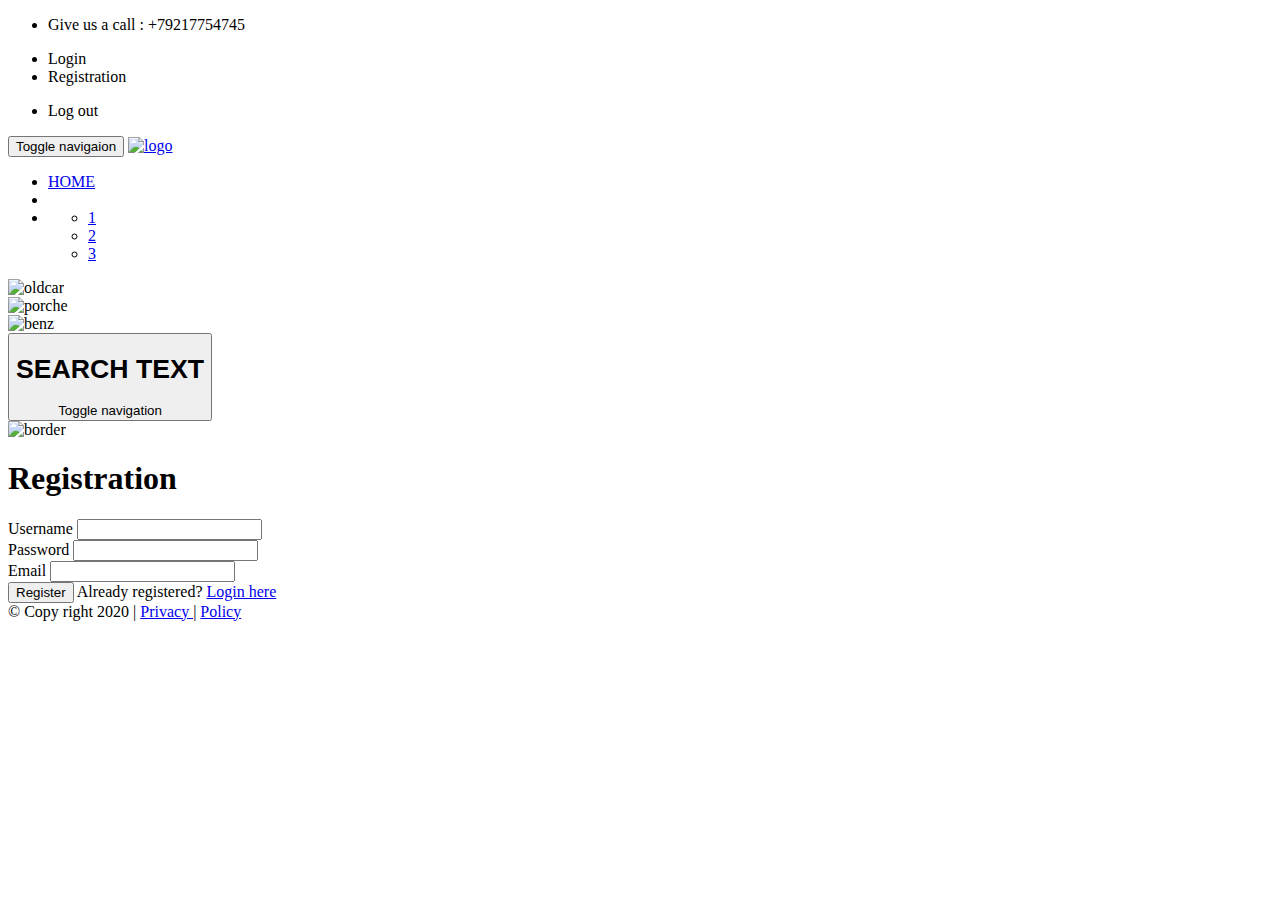
<file: src/main/resources/templates/registration.html>
<!doctype html>
<html xmlns="http://www.w3.org/1999/xhtml"
      xmlns:th="http://www.thymeleaf.org"
      xmlns:sec="http://www.thymeleaf.org/extras/spring-security">


<head>
    <meta charset="UTF-8">
    <title>Scarica gratis GARAGE Template html/css - Web Domus Italia - Web Agency </title>
    <meta name="description"
          content="Scarica gratis il nostro Template HTML/CSS GARAGE. Se avete bisogno di un design per il vostro sito web GARAGE può fare per voi. Web Domus Italia">
    <meta name="author" content="Web Domus Italia">
    <meta http-equiv="X-UA-Compatible" content="IE=edge,chrome=1">
    <meta name="viewport" content="width=device-width, initial-scale=1.0">
    <link rel="stylesheet" type="text/css" th:href="@{/source/bootstrap-3.3.6-dist/css/bootstrap.css}">
    <link rel="stylesheet" type="text/css" th:href="@{/source/font-awesome-4.5.0/css/font-awesome.css}">
    <link rel="stylesheet" type="text/css" th:href="@{/css/slider.css}">
    <link rel="stylesheet" type="text/css" th:href="@{/css/mystyle.css}">
    <link rel="stylesheet" type="text/css" th:href="@{/css/contactstyle.css}">
</head>
<body>
<!-- Header -->
<div class="allcontain">
    <div class="header">
        <!--<ul class="socialicon">
            <li><a href="#"><i class="fa fa-facebook"></i></a></li>
            <li><a href="#"><i class="fa fa-twitter"></i></a></li>
            <li><a href="#"><i class="fa fa-google-plus"></i></a></li>
            <li><a href="#"><i class="fa fa-pinterest"></i></a></li>
        </ul>-->
        <ul class="givusacall">
            <li>Give us a call : +79217754745</li>
        </ul>
        <ul class="logreg" sec:authorize="!isAuthenticated()">
            <li><a th:href="@{/login}">Login </a> </li>
            <li><a th:href="@{/registration}"><span class="register">Registration</span></a></li>
        </ul>
        <ul class="logreg" sec:authorize="isAuthenticated()">
            <li><a th:href="@{/logout}">Log out </a> </li>
        </ul>
    </div>
    <!-- Navbar Up -->
    <nav class="topnavbar navbar-default topnav">
        <div class="container">
            <div class="navbar-header">
                <button type="button" class="navbar-toggle collapsed toggle-costume" data-toggle="collapse"
                        data-target="#upmenu" aria-expanded="false">
                    <span class="sr-only"> Toggle navigaion</span>
                    <span class="icon-bar"></span>
                    <span class="icon-bar"></span>
                    <span class="icon-bar"></span>
                </button>
                <a class="navbar-brand logo" href="#"><img th:src="@{/image/logo1.png}" alt="logo"></a>
            </div>
        </div>
        <div class="collapse navbar-collapse" id="upmenu">
            <ul class="nav navbar-nav" id="navbarontop">
                <li class="active"><a href="index.html">HOME</a></li>
                <li class="dropdown">
                    <!--<a href="#" class="dropdown-toggle" data-toggle="dropdown" role="button" aria-haspopup="true"
                       aria-expanded="false">CATEGORIES <span class="caret"></span></a>-->
                    <!--<ul class="dropdown-menu dropdowncostume">
                        <li><a href="#">Sport</a></li>
                        <li><a href="#">Old</a></li>
                        <li><a href="#">New</a></li>
                    </ul>-->
                </li>
                <li class="dropdown">
                   <!-- <a href="#" class="dropdown-toggle" data-toggle="dropdown" role="button" aria-haspopup="true"
                       aria-expanded="false">DEALERS <span class="caret"></span></a>-->
                    <ul class="dropdown-menu dropdowncostume">
                        <li><a href="#">1</a></li>
                        <li><a href="#">2</a></li>
                        <li><a href="3">3</a></li>
                    </ul>
                </li>
                <!--<li class="dropdown">
                    <a th:href="@{/#}" class="dropdown-toggle" data-toggle="dropdown" role="button" aria-haspopup="true"
                       aria-expanded="false">CONTACT </a>
                </li>
                <button><span class="postnewcar">POST NEW CAR</span></button>-->
            </ul>
        </div>
    </nav>
</div>
<!--_______________________________________ Carousel__________________________________ -->
<div class="allcontain">
    <div id="carousel-up" class="carousel slide" data-ride="carousel">
        <div class="carousel-inner " role="listbox">
            <div class="item active">
                <img th:src="@{/image/oldcar.jpg}" alt="oldcar">
                <div class="carousel-caption">
                   <!-- <h2>Porsche 356</h2>-->
                    <!--<p>Lorem ipsum dolor sit amet, consectetur ,<br>
                        sed do eiusmod tempor incididunt ut labore </p>-->
                </div>
            </div>
            <div class="item">
                <img th:src="@{/image/porche.jpg}" alt="porche">
                <div class="carousel-caption">
                    <!--<h2>Porche</h2>
                    <p>Lorem ipsum dolor sit amet, consectetur ,<br>
                        sed do eiusmod tempor incididunt ut labore </p>-->
                </div>
            </div>
            <div class="item">
                <img th:src="@{/image/benz.jpg}" alt="benz">
                <div class="carousel-caption">
                   <!-- <h2>Car</h2>
                    <p>Lorem ipsum dolor sit amet, consectetur ,<br>
                        sed do eiusmod tempor incididunt ut labore </p>-->
                </div>
            </div>
        </div>
        <nav class="navbar navbar-default midle-nav">
            <div class="navbar-header">
                <button type="button" class="navbar-toggle collapsed textcostume" data-toggle="collapse"
                        data-target="#navbarmidle" aria-expanded="false">
                    <h1>SEARCH TEXT</h1>
                    <span class="sr-only">Toggle navigation</span>
                    <span class="icon-bar"></span>
                    <span class="icon-bar"></span>
                    <span class="icon-bar"></span>
                </button>
            </div>
            <!--<div class="collapse navbar-collapse" id="navbarmidle">
                <div class="searchtxt">
                    <h1>SEARCH TEXT</h1>
                </div>
                <form class="navbar-form navbar-left searchformmargin" role="search">
                    <div class="form-group">
                        <input type="text" class="form-control searchform" placeholder="Enter Keyword">
                    </div>
                </form>
                <ul class="nav navbar-nav navbarborder">
                    <li class="li-category">
                        <a class="btn  dropdown-toggle btn-costume" id="dropdownMenu1" data-toggle="dropdown"
                           aria-haspopup="true" aria-expanded="true">Category<span
                                class="glyphicon glyphicon-chevron-down downicon"></span></a>
                        <ul class="dropdown-menu" id="mydd">
                            <li><a href="#">Epic</a></li>
                            <li><a href="#">Old</a></li>
                            <li><a href="#">New</a></li>
                        </ul>
                    </li>
                    <li class="li-minyear"><a class="btn  dropdown-toggle btn-costume" id="dropdownMenu2"
                                              data-toggle="dropdown" aria-haspopup="true" aria-expanded="true">Min Year
                        <span class="glyphicon glyphicon-chevron-down downicon"></span></a>
                        <ul class="dropdown-menu" id="mydd2">
                            <li><a href="#">1</a></li>
                            <li><a href="#">2</a></li>
                            <li><a href="#">3</a></li>
                        </ul>
                    </li>
                    <li class="li-maxyear"><a class="btn dropdown-toggle btn-costume" id="dropdownMenu3"
                                              data-toggle="dropdown" aria-haspopup="true" aria-expanded="true">Max Year
                        <span class="glyphicon glyphicon-chevron-down downicon"></span></a>
                        <ul class="dropdown-menu" id="mydd3">
                            <li><a href="#">1900</a></li>
                            <li><a href="#">2000</a></li>
                            <li><a href="#">2016</a></li>
                        </ul>
                    </li>
                    <li class="li-slideprice">
                        <p><label class="slidertxt" for="amount">Price </label>
                            <input class="priceslider" type="text" id="amount" readonly="readonly">
                        </p>
                        <div id="slider-range"></div>

                    </li>
                    <li class="li-search">
                        <button class="searchbutton"><span class="glyphicon glyphicon-search "></span></button>
                    </li>
                </ul>

            </div>-->
        </nav>
    </div>
</div>
<div class="allcontain">
    <div class="contact">
        <div class="newslettercontent">
            <div class="leftside">
                <img id="image_border" th:src="@{/image/border.png}" alt="border">
                <div class="contact-form">
                    <h1>Registration</h1>
                    <div class="form-group group-coustume">
                        <form th:action="@{/registration}" th:object="${user}" method="post">

                            <div>
                                <label for="login" class="control-label">Username</label>
                                <input id="login" th:field="*{login}"/>
                                      <!-- -->
                            </div>
                            <div >
                                <label for="password" class="control-label">Password</label>
                                <input id="password"
                                       type="password" th:field="*{password}"/>
                                     <!-- -->
                            </div>
                            <div >
                                <label for="email" class="control-label">Email</label>
                                <input id="email"
                                       type="email" th:field="*{email}"/>
                                       <!---->
                            </div>

                            <div class="control-label">
                                <button type="submit" class="btn btn-success">Register</button>
                                <span>Already registered? <a href="/" th:href="@{/login}">Login here</a></span>
                            </div>
                        </form>
                    </div>
                </div>
            </div>
            <div class="google-maps">
                <div id="googleMap"></div>

            </div>
        </div>

    </div>
</div>
<div class="footer">
    <div class="copyright">
        &copy; Copy right 2020 | <a href="#">Privacy </a>| <a href="#">Policy</a>
    </div>
    <!--<div class="atisda">
        Designed by <a href="http://www.webdomus.net/">Web Domus Italia - Web Agency </a>
    </div>-->
</div>


<!--<script src="http://maps.googleapis.com/maps/api/js"></script>-->
<script>

    var myCenter = new google.maps.LatLng(41.567197, 14.681526);

    function initialize() {
        var mapProp = {
            center: myCenter,
            zoom: 16,
            mapTypeId: google.maps.MapTypeId.ROADMAP
        };

        var map = new google.maps.Map(document.getElementById("googleMap"), mapProp);

        var marker = new google.maps.Marker({
            position: myCenter,
        });

        marker.setMap(map);
    }


</script>

<script type="text/javascript" th:src="@{/source/bootstrap-3.3.6-dist/js/jquery.js}"></script>
<script type="text/javascript" th:src="@{/source/js/myscript.js}"></script>
<script type="text/javascript" th:src="@{/source/source/bootstrap-3.3.6-dist/js/bootstrap.js}"></script>

<script>
    $(window).resize(function () {
        var new_height = $("#image_border").height();
        console.log(new_height);
        $("#googleMap").height(new_height);
    });

    $(window).load(function () {
        var new_height = $("#image_border").height();
        console.log(new_height);
        $("#googleMap").height(new_height);
        google.maps.event.addDomListener(window, 'load', initialize());
    });

</script>
<script type="text/javascript" th:src="@{/source/js/myscript.js}"></script>
<script type="text/javascript" th:src="@{/source/bootstrap-3.3.6-dist/js/jquery.1.11.js}"></script>
</body>
</html>
</file>
